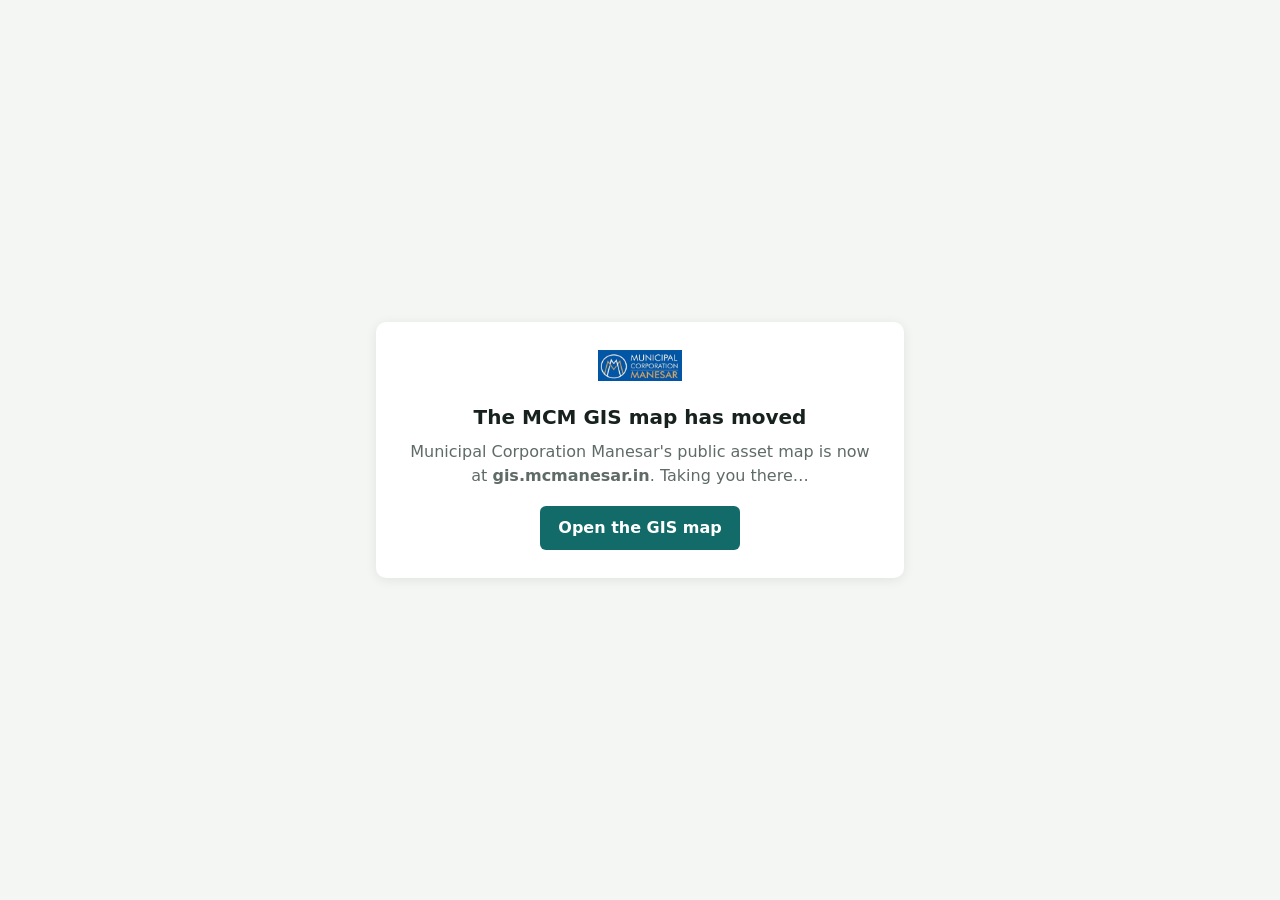
<file: index.html>
<!doctype html>
<html lang="en">
<head>
<meta charset="utf-8">
<meta name="viewport" content="width=device-width, initial-scale=1">
<title>MCM GIS Map - moved</title>
<meta http-equiv="refresh" content="3; url=https://gis.mcmanesar.in/index.html?public=1">
<link rel="canonical" href="https://gis.mcmanesar.in/index.html?public=1">
<style>
  :root { --ink:#17221f; --muted:#5f6b66; --bg:#f4f6f3; --card:#fff; --accent:#126b68; }
  body { margin:0; min-height:100vh; display:grid; place-items:center; background:var(--bg); color:var(--ink);
         font:16px/1.5 system-ui, -apple-system, "Segoe UI", sans-serif; padding:16px; box-sizing:border-box; }
  main { max-width:480px; background:var(--card); border-radius:10px; padding:28px 24px; box-shadow:0 2px 12px rgba(0,0,0,.08); text-align:center; }
  img { width:84px; }
  h1 { font-size:20px; margin:14px 0 8px; }
  p { color:var(--muted); margin:0 0 18px; }
  a.btn { display:inline-block; background:var(--accent); color:#fff; text-decoration:none; padding:10px 18px; border-radius:6px; font-weight:600; }
</style>
</head>
<body>
<main>
  <img src="mcm-logo.png" alt="Municipal Corporation Manesar">
  <h1>The MCM GIS map has moved</h1>
  <p>Municipal Corporation Manesar's public asset map is now at <b>gis.mcmanesar.in</b>. Taking you there&hellip;</p>
  <a class="btn" id="go" href="https://gis.mcmanesar.in/index.html?public=1">Open the GIS map</a>
</main>
<script>
  // Keep a shared asset link working: ...?view=<asset id> -> the same asset on the new site.
  var q = new URLSearchParams(location.search), url = 'https://gis.mcmanesar.in/index.html?public=1';
  if (q.get('view')) url += '&view=' + encodeURIComponent(q.get('view'));
  document.getElementById('go').href = url;
  setTimeout(function () { location.replace(url); }, 1500);
</script>
</body>
</html>
</file>
